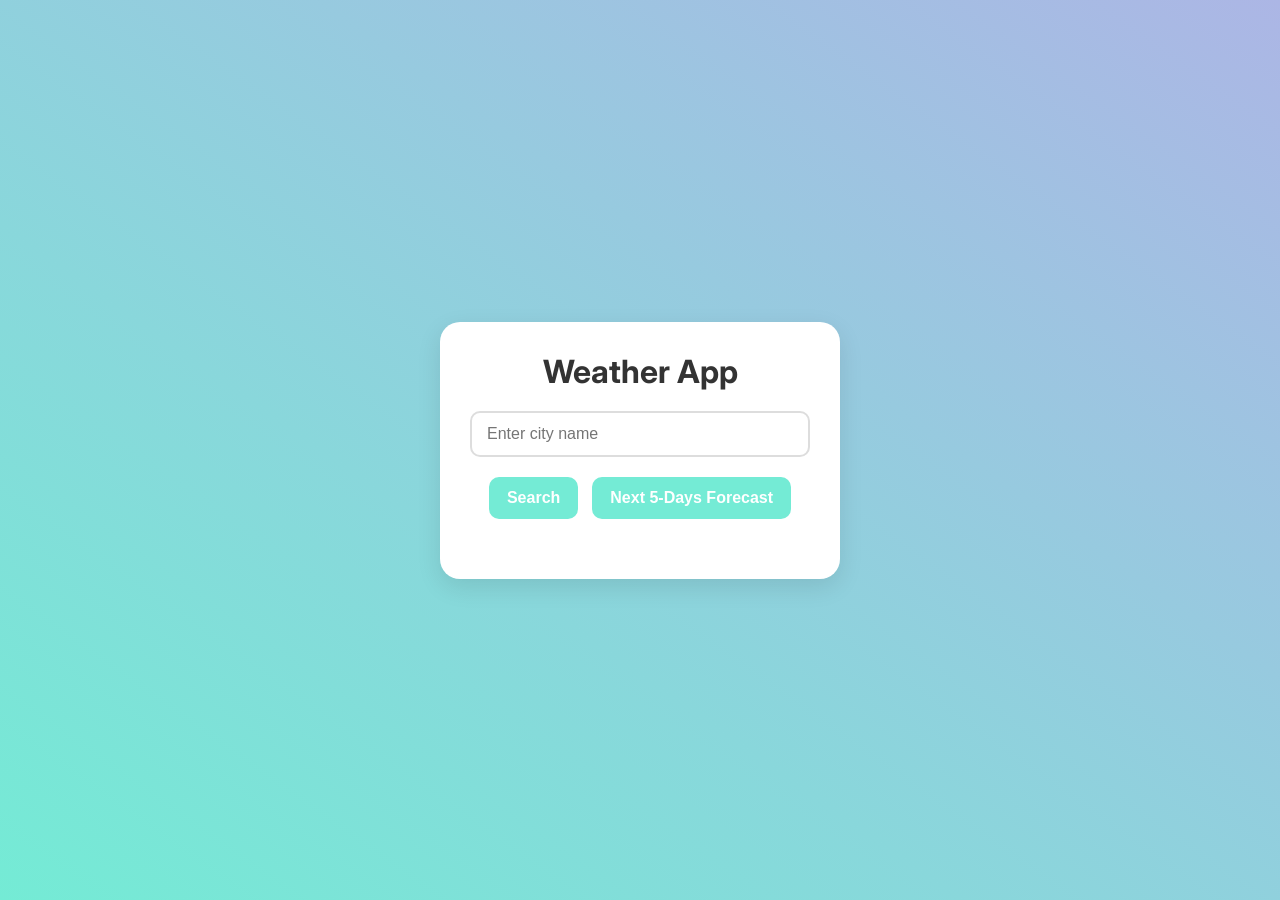
<file: index.html>
<!DOCTYPE html>
<html lang="en">

<head>
    <meta charset="UTF-8">
    <meta name="viewport" content="width=device-width, initial-scale=1.0">
    <title>Weather App</title>
    <link rel="stylesheet" href="style.css">
</head>

<body>
    <div class="container">
        <h1>Weather App</h1>
        <input type="text" id="city" placeholder="Enter city name">
        <button id="searchButton">Search</button>
        <button id="forecastButton">Next 5-Days Forecast</button>
        <div id="weatherData"></div>
    </div>

    

    <script src="index.js"></script>
</body>

</html>
</file>
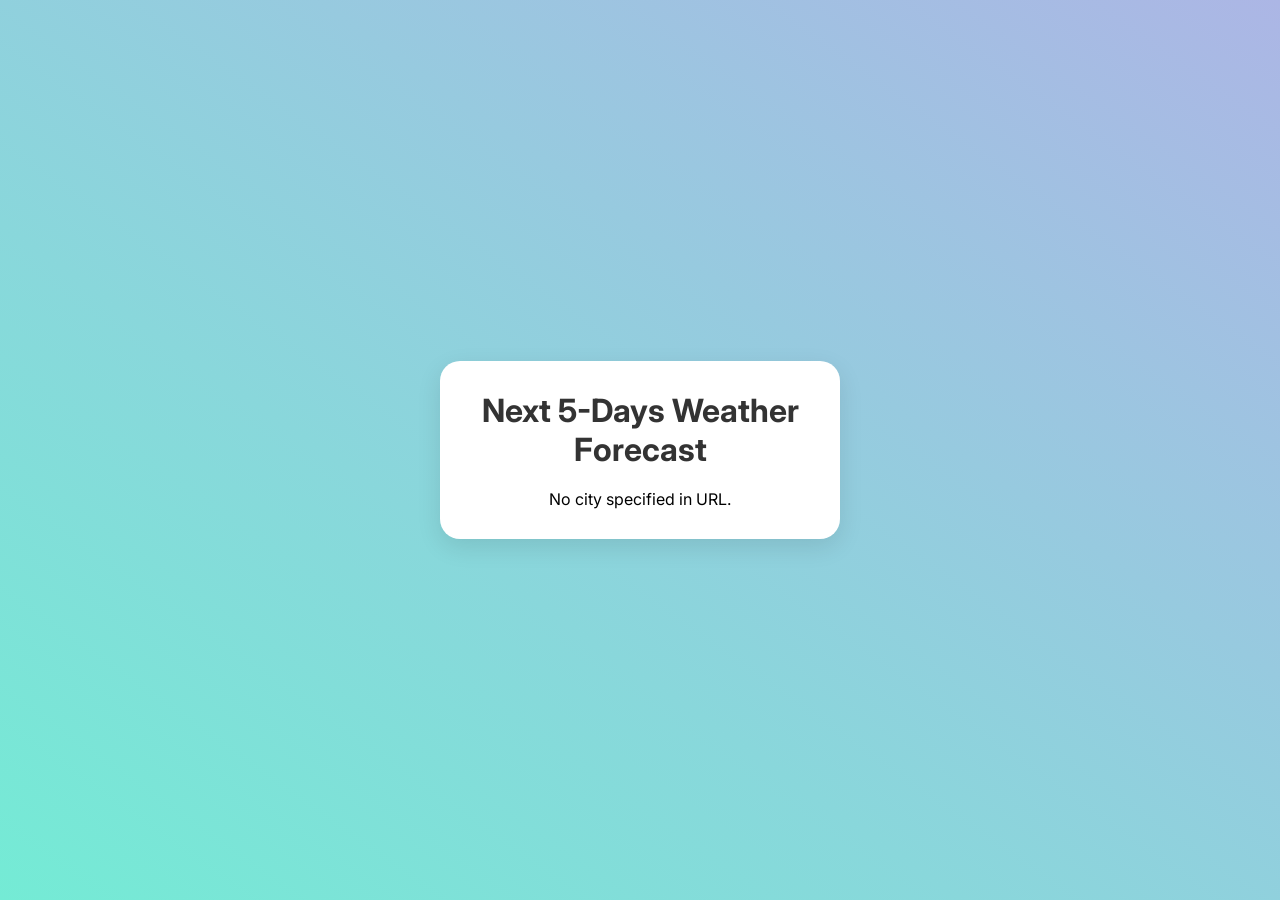
<file: next-days.html>
<!DOCTYPE html>
<html lang="en">

<head>
    <meta charset="UTF-8">
    <meta name="viewport" content="width=device-width, initial-scale=1.0">
    <title>5-Day Forecast</title>
    <link rel="stylesheet" href="style.css">
</head>

<body>
    <div class="container">
        <h1>Next 5-Days Weather Forecast</h1>
        <div id="forecastInfo"></div>
    </div>

    <script>
        const API_KEY = 'ff8b92723488229eae76afde015cc54e';
        const forecastInfo = document.getElementById('forecastInfo');

        const urlParams = new URLSearchParams(window.location.search);
        const city = urlParams.get('city');

        if (city) {
            fetch(`https://api.openweathermap.org/data/2.5/forecast?q=${city}&appid=${API_KEY}&units=metric`)
                .then(res => res.json())
                .then(data => {
                    if (data.cod === "200") {
                        const forecastList = data.list.filter(item => item.dt_txt.includes("12:00:00"));
                        forecastInfo.innerHTML = forecastList.map(forecast => {
                            const date = new Date(forecast.dt_txt).toLocaleDateString();
                            return `
                <div class="forecast-day">
                  <h3>${date}</h3>
                  <p>Temp: ${forecast.main.temp} °C</p>
                  <p>${forecast.weather[0].description}</p>
                  <img src="https://openweathermap.org/img/wn/${forecast.weather[0].icon}@2x.png" alt="Icon">
                </div>
              `;
                        }).join('');
                    } else {
                        forecastInfo.innerHTML = '<p>Forecast not found for this city.</p>';
                    }
                })
                .catch(err => {
                    forecastInfo.innerHTML = '<p>Error fetching forecast data.</p>';
                    console.error(err);
                });
        } else {
            forecastInfo.innerHTML = '<p>No city specified in URL.</p>';
        }
    </script>
</body>

</html>
</file>
<file: style.css>
@import url('https://fonts.googleapis.com/css2?family=Inter:wght@400;600;700&display=swap');

* {
  box-sizing: border-box;
  margin: 0;
  padding: 0;
}

body {
  font-family: 'Inter', sans-serif;
  background: linear-gradient(to right top, #74ebd5, #acb6e5);
  min-height: 100vh;
  display: flex;
  justify-content: center;
  align-items: center;
  padding: 20px;
}

.container {
  background: white;
  padding: 30px;
  border-radius: 20px;
  box-shadow: 0 8px 25px rgba(0, 0, 0, 0.1);
  max-width: 400px;
  width: 100%;
  text-align: center;
  transition: all 0.3s ease-in-out;
}

.container:hover {
  transform: scale(1.01);
}

h1 {
  font-size: 2rem;
  margin-bottom: 20px;
  color: #333;
}

input[type="text"] {
  width: 100%;
  padding: 12px 15px;
  border: 2px solid #ddd;
  border-radius: 10px;
  margin-bottom: 15px;
  font-size: 1rem;
  transition: border-color 0.3s;
}

input[type="text"]:focus {
  outline: none;
  border-color: #74ebd5;
}

button {
  padding: 12px 18px;
  margin: 5px;
  border: none;
  border-radius: 10px;
  background-color: #74ebd5;
  color: #fff;
  font-size: 1rem;
  font-weight: 600;
  cursor: pointer;
  transition: background-color 0.3s ease, transform 0.2s ease;
}

button:hover {
  background-color: #57c2ad;
  transform: translateY(-2px);
}

#weatherData {
  margin-top: 25px;
  text-align: center;
  color: #333;
}

#weatherData h2 {
  margin-bottom: 10px;
  font-size: 1.5rem;
}

#weatherData p {
  font-size: 1rem;
  margin: 5px 0;
}

#weatherData img {
  margin-top: 10px;
  width: 80px;
  height: 80px;
}
</file>
